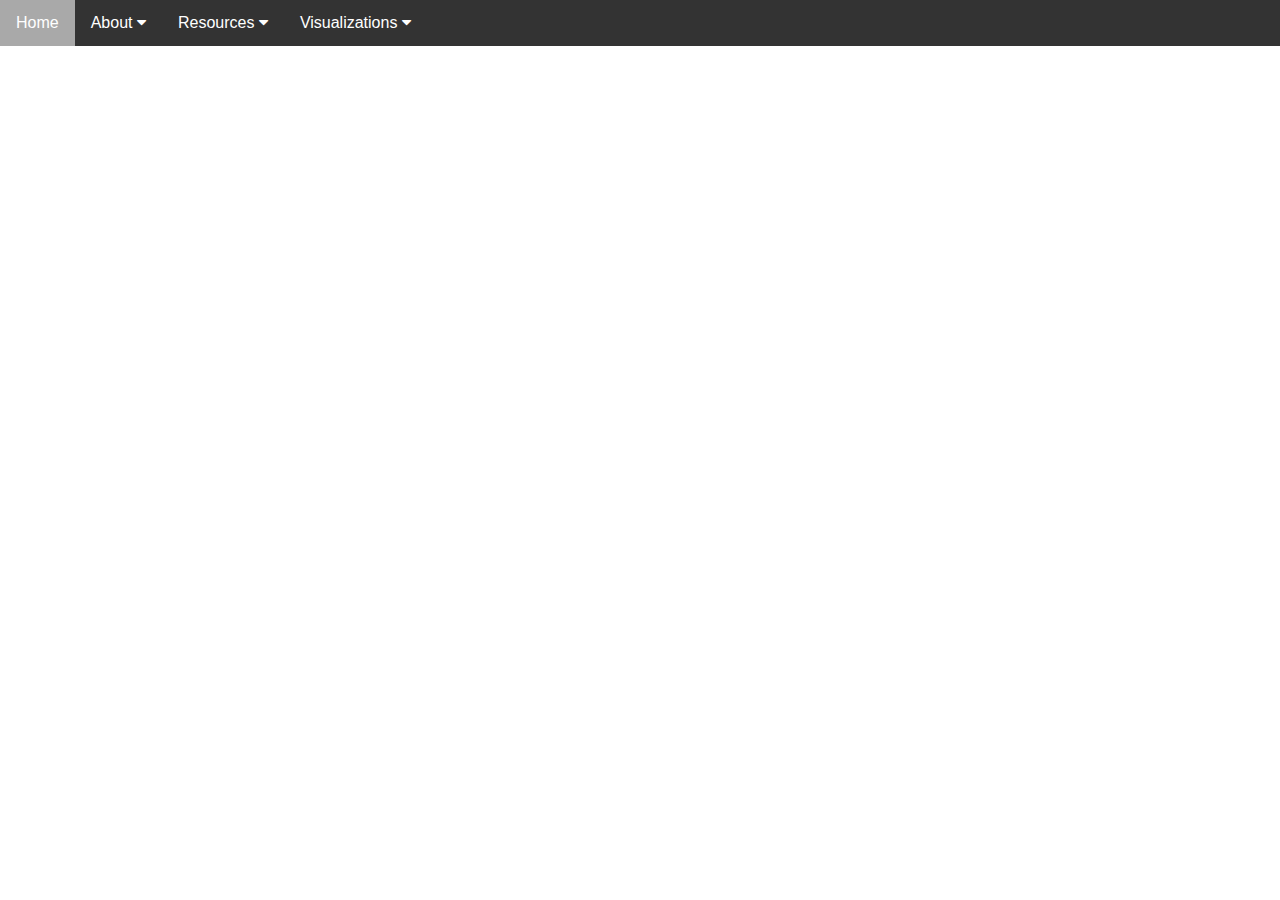
<file: templates/visualization1.html>
<!DOCTYPE html>
<html>
<head>
<meta name="viewport" content="width=device-width, initial-scale=1">
<link rel="stylesheet" href="https://cdnjs.cloudflare.com/ajax/libs/font-awesome/4.7.0/css/font-awesome.min.css">
<style>
body {
  font-family: Arial, Helvetica, sans-serif;
  margin: 0;
}

.navbar {
  overflow: hidden;
  background-color: #333; 
}

.navbar a {
  float: left;
  font-size: 16px;
  color: white;
  text-align: center;
  padding: 14px 16px;
  text-decoration: none;
}

.subnav {
  float: left;
  overflow: hidden;
}

.subnav .subnavbtn {
  font-size: 16px;  
  border: none;
  outline: none;
  color: white;
  padding: 14px 16px;
  background-color: inherit;
  font-family: inherit;
  margin: 0;
}

.navbar a:hover, .subnav:hover .subnavbtn {
  background-color:darkgray;
}

.subnav-content {
  display: none;
  position: absolute;
  left: 0;
  background-color:gainsboro;
  width: 100%;
  z-index: 1;
}

.subnav-content a {
  float: left;
  color: white;
  text-decoration: none;
}

.subnav-content a:hover {
  background-color: #eee;
  color: black;
}

.subnav:hover .subnav-content {
  display: block;
}

.bar {
  fill: lightblue
}
</style>

</head>
<body>
  <!-- NAV BAR -->
  <div class="navbar">
    <a href="/">Home</a>
    <div class="subnav">
      <button class="subnavbtn">About <i class="fa fa-caret-down"></i></button>
      <div class="subnav-content">
        <a href="/">This project is for creating visualizations including a Python Flask–powered RESTful API, HTML/CSS, JavaScript, and a SQLite database. </a>
    
  
  
      </div>
    </div> 
    <div class="subnav">
      <button class="subnavbtn"> Resources <i class="fa fa-caret-down"></i></button>
      <div class="subnav-content">
        <a href="https://www.kaggle.com/toddsteussie/nfl-play-statistics-secondary-datasets"> Kaggle Dataset 1</a>
        <a href="https://www.kaggle.com/toddsteussie/nfl-play-statistics-dataset-2004-to-present"> Kaggle Dataset 2</a>
        <a href="http://www.nflsavant.com/about.php">NFL Savant Dataset</a>
  
      </div>
    </div> 
    <div class="subnav">
      <button class="subnavbtn">Visualizations <i class="fa fa-caret-down"></i></button>
      <div class="subnav-content">
        <a href="visualization1">Player by State</a>
        <a href="visualization2">Salary By Position Bubble Chart</a>
        <a href="visualization3">Filter Data Table</a>
        <!-- use route here not use filename.html file -->
        <a href="test"> Players Physical Attributes by Position</a>
        
     
      </div>
    </div>
    </div>
  <script src="https://d3js.org/d3.v5.min.js"></script>
  <script src="../static/js/logic1.js"></script>
</body>
</html>
</file>
